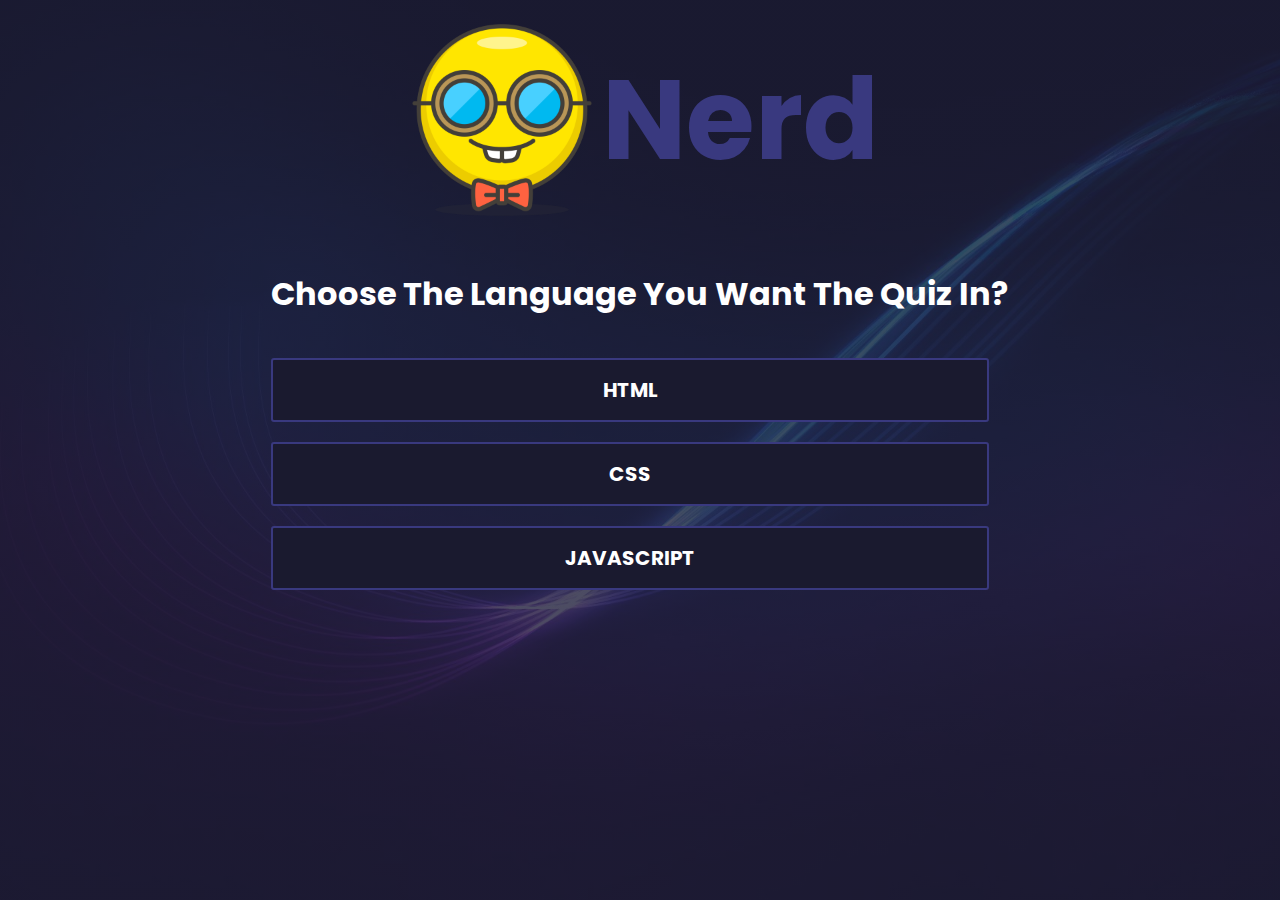
<file: index.html>
<!DOCTYPE html>
<html lang="en">

<head>
    <meta charset="UTF-8">
    <meta http-equiv="X-UA-Compatible" content="IE=edge">
    <meta name="viewport" content="width=device-width, initial-scale=1.0">
    <title>Ouiz</title>
    <link rel="stylesheet" href="style.css">
    <link rel="icon" href="img/nerd.png" type="icon">


    <link rel="preconnect" href="https://fonts.googleapis.com">
    <link rel="preconnect" href="https://fonts.gstatic.com" crossorigin>
    <link href="https://fonts.googleapis.com/css2?family=Poppins:wght@100;300;400;500;700&display=swap"
        rel="stylesheet">
</head>

<body>
    <header>
        <div class="logo">
            <img src="./img/nerd.png" alt="logo photo">
            <h1>Nerd</h1>
        </div>
        <div class="container">
            <div class="welcome-page">
                <h1>Choose the language you want the quiz in? </h1>
                <div class="category-container">

                    <div class="select-category">
                        <a href data-value="questions.json" class="category">HTML</a>
                        <a href data-value="cssQuestions.json" class="category">CSS</a>
                        <a href='#' data-value="javascriptQuestions.json" class="category">JAVASCRIPT</a>
                    </div>
                </div>
            </div>

        </div>
    </header>
    <script src="app.js"></script>

</body>

</html>
</file>
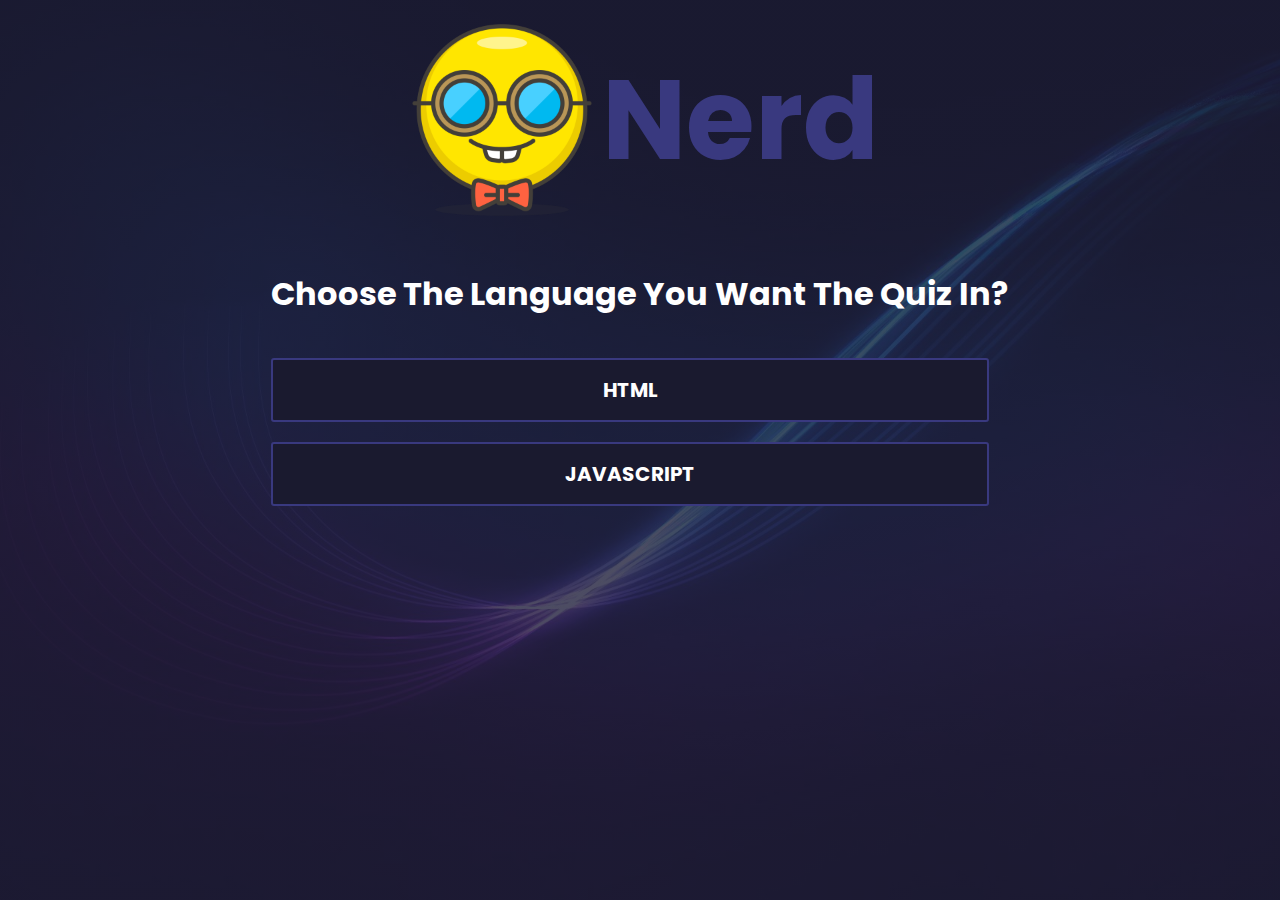
<file: startPage.html>
<!DOCTYPE html>
<html lang="en">

<head>
    <meta charset="UTF-8">
    <meta http-equiv="X-UA-Compatible" content="IE=edge">
    <meta name="viewport" content="width=device-width, initial-scale=1.0">
    <title>Ouiz</title>
    <link rel="stylesheet" href="style.css">

    <link rel="preconnect" href="https://fonts.googleapis.com">
    <link rel="preconnect" href="https://fonts.gstatic.com" crossorigin>
    <link href="https://fonts.googleapis.com/css2?family=Poppins:wght@100;300;400;500;700&display=swap"
        rel="stylesheet">
</head>

<body>
    <header>
        <div class="logo">
            <img src="./img/nerd.png" alt="logo photo">
            <h1>Nerd</h1>
        </div>
        <div class="container">
            <div class="welcome-page">
                <h1>Choose the language you want the quiz in? </h1>
                <div class="category-container">

                    <div class="select-category">
                        <a href data-value="questions.json" class="category">HTML</a>
                        <a href='#' data-value="javascriptQuestions.json" class="category">JAVASCRIPT</a>
                    </div>
                </div>
            </div>

        </div>
    </header>
    <script src="app.js"></script>

</body>

</html>
</file>
<file: style.css>
* {
    box-sizing: border-box;
    padding: 0;
    margin: 0;
}

body {
    font-family: 'Poppins', sans-serif;
}


header {
    height: 100vh;
    background-image: url(./img/quiz-bg.jpg);
    background-size: cover;
    position: relative;
    z-index: 99999;
}

header::before {
    content: '';
    width: 100%;
    height: 100%;
    position: absolute;
    background: linear-gradient(to top, rgba(32, 32, 60, .8) 100%, rgba(26, 26, 47, .8) 100%);
    z-index: -1;
}

.container {
    position: relative;
    display: flex;
    justify-content: center;
    align-items: center;

}

.welcome-page {
    text-align: center;
    margin-top: 30px;

}

.welcome-page h1 {
    color: #fff;
    text-transform: capitalize;
    margin-bottom: 20px;

}

.logo {
    display: flex;
    color: #fff;
    align-items: center;
    justify-content: center;
    padding: 20px;
}

.logo img {
    width: 200px;

}

.logo h1 {
    font-size: 7rem;
    color: rgb(57, 57, 127);
}

.select-category {
    margin-top: 40px;
}

.select-category a {
    display: block;
    background: none;
    border: none;
    border: 2px solid rgb(57, 57, 127);
    color: #fff;
    padding: 15px 30px;
    font-size: 20px;
    font-weight: bold;
    text-transform: uppercase;
    background-color: #1a1a2f;
    margin-right: 20px;
    border-radius: 3px;
    text-decoration: none;
    margin-bottom: 20px;
}

body {
    background-color: #b6b1df;
}

.quiz-container {
    width: 800px;
    padding: 15px;
    background-color: #20203c;
    margin: 20px auto;
}

.quiz-container .quiz-info {
    display: flex;
    background-color: #fff;
    padding: 20px;
}

.quiz-container .quiz-info .category {
    flex: 1;
}

.quiz-container .quiz-info .count {
    flex: 1;
    text-align: right;
}

.quiz-container .quiz-area {
    background-color: #fff;
    padding: 20px;
    margin-top: 20px;
}

.quiz-container .quiz-area h2 {
    margin: 0;
    color: #31314d;
}

.quiz-container .answer-area {
    background-color: #fff;
    padding: 0 20px 20px;
}

.quiz-container .answer-area .answer {
    background-color: #f9f9f9;
    padding: 15px;
    color: #20203C;
}

.quiz-container .answer-area .answer:not(:last-child) {
    border-bottom: 1px solid #dfdfdf;
}

.quiz-container .answer-area .answer input[type='radio']:checked+label {
    color: #0075ff;
}


.quiz-container .answer-area .answer label {
    font-weight: bold;
    /* font-size: 14px;
    color: #777; */
    cursor: pointer;
    position: relative;
    top: -1px;
    padding-left: 5px;

}

.quiz-container .submit-answer {
    background-color: #31314d;
    display: block;
    padding: 10px 15px;
    color: #fff;
    border: none;
    font-weight: bold;
    font-size: 18px;
    cursor: pointer;
    border-radius: 6px;
    width: 80%;
    margin: 20px auto;
}

.quiz-container .submit-answer:focus {
    outline: none;
}

.quiz-container .bullets {
    margin-top: 10px;
    display: flex;
    border-top: 1px solid #dfdfdf;
    padding: 20px;
    background-color: #fff;
}

.quiz-container .bullets .spans {
    flex: 1;
    display: flex;
}

.quiz-container .bullets .spans span {
    width: 20px;
    height: 20px;
    border-radius: 50px;
    margin-right: 5px;
    background-color: #ddd;
}

.results span {
    font-weight: bold;
}

.results span.bad {
    color: #dc0a0a;
}

.results span.good {
    color: #009688;
}

.results span.perfect {
    color: #0075ff;
}

.quiz-container .bullets .spans span.active {
    background-color: #20203c;
}
</file>
